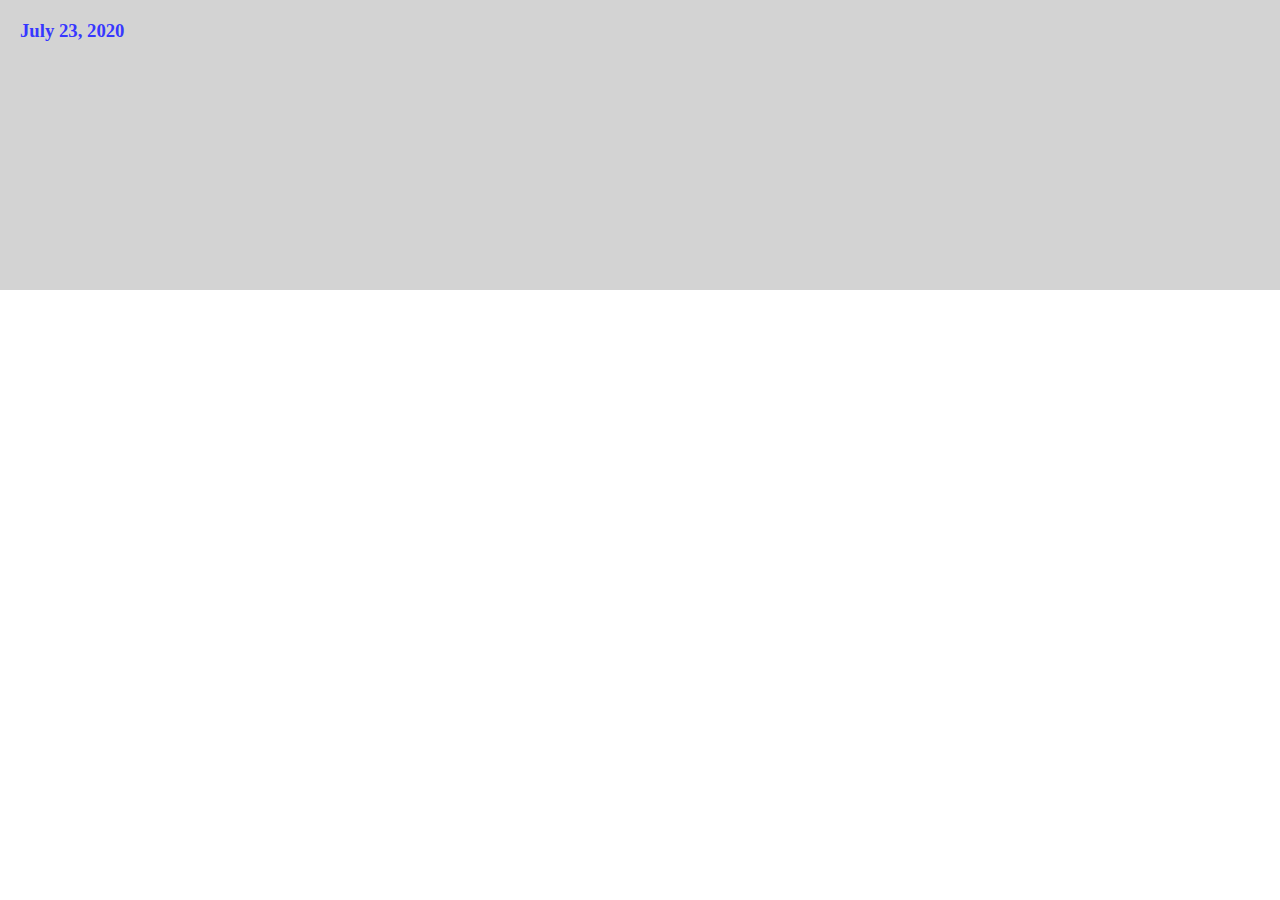
<file: code-along/07_23/index.html>
<!DOCTYPE html>
<html>
  <head>
    <meta charset="UTF-8">
    <title>July 23rd, 2020</title>
    <style>
        * {
            margin: 0px;

}
        h3       {
            margin-bottom: 20px;
            color: rgb(55, 55, 255);

        
}
        .wrapper {
        background-color: lightgray;
        height:  250px;
        padding: 20px;
}

        .box {
        border: 10px solid white;
        border-radius: 50px;
        height: 20px;
        width: 200px;
        text-align: center;
        font-weight: 800;
        font-size: 20px;
        font-family: Arial, Helvetica, sans-serif;
        color: white;
}

        #orange {
        background-color: #faa71b;
        padding-top: 20px;
        padding-bottom: 20px;
        margin-bottom: 20px;
        animation: slide-in 1s ease-in 0s forwards;
        opacity: 0;
}

        #blue {
        background-color: #005191;
        padding-top: 20px;
        padding-bottom: 20px;
        animation: slide-in 1s ease-in 0.5s forwards;
        opacity: 0;
}

@keyframes slide-in {
    from {
        transform: translateX(0px);

    }

    to {
        transform: translateX(20px);
        opacity: 1;

    }
    </style>
  </head>
  <body>
  <body></body>
    <div class="wrapper">
    <h3>July 23, 2020</h3>
        <div id="orange" class="box">
        <p>Orange</p>
    </div>
    <div id="blue" class="box">
        <p>Blue</p>
        
        </div>
    </div>
  </body>
</html>
</file>
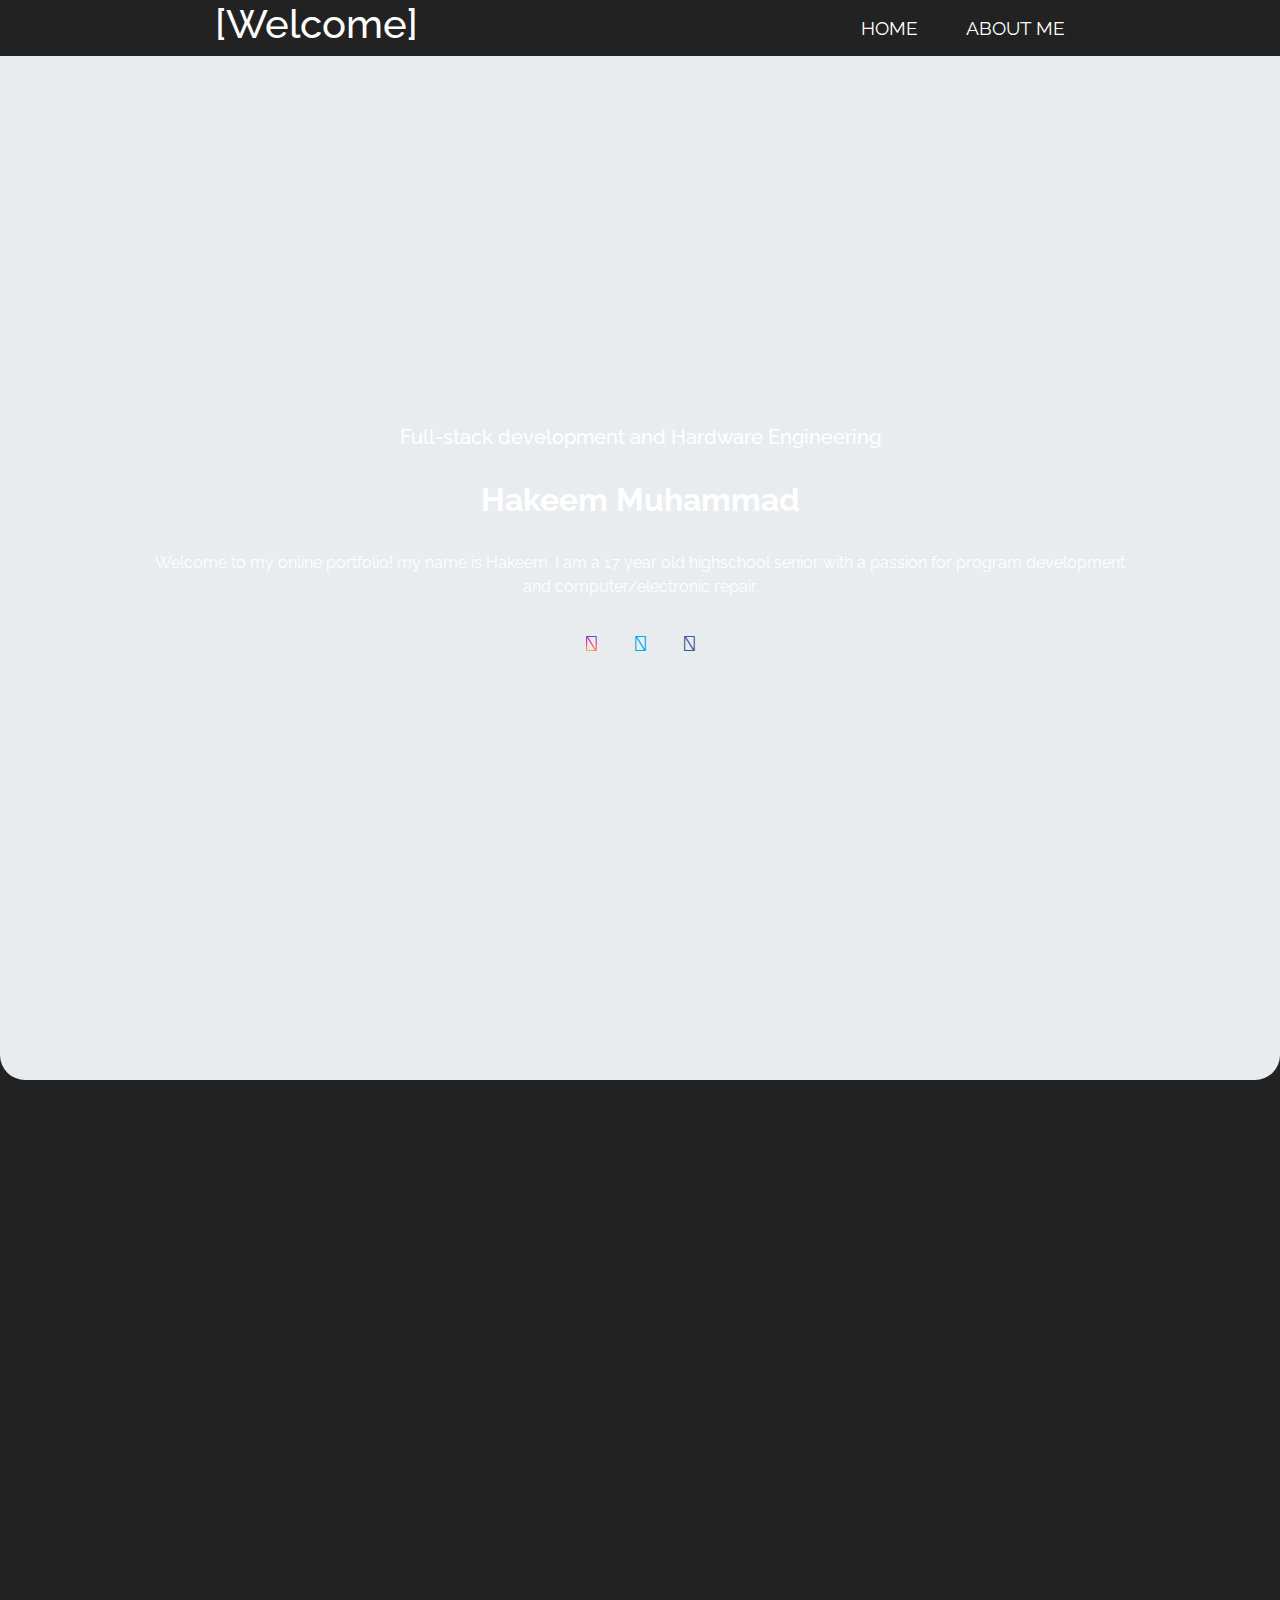
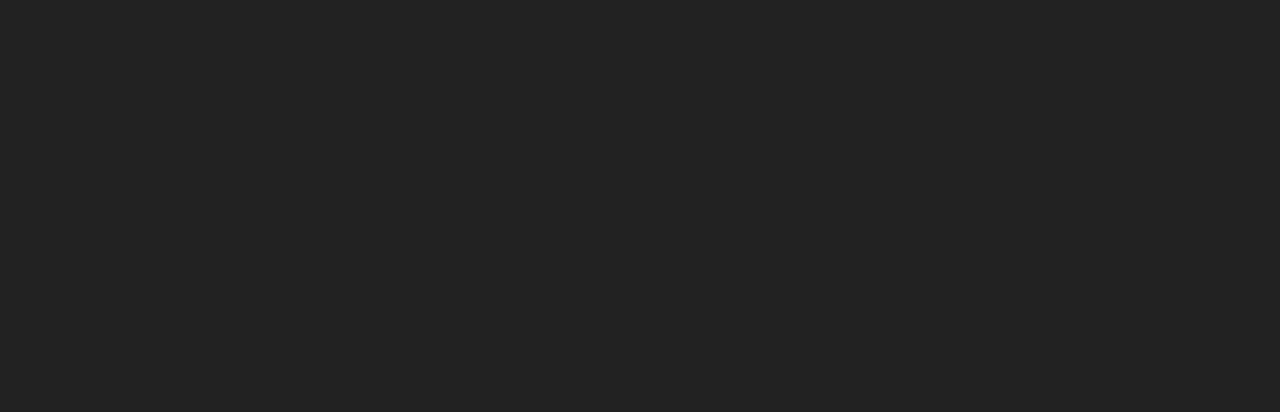
<file: Personal Project/EnterPage.html>
<!DOCTYPE html>
<html>

<head>
	<meta charset="UTF-8">
	<title>Hakeem Muhammad</title>
	<link href="http://maxcdn.bootstrapcdn.com/font-awesome/4.2.0/css/font-awesome.min.css" rel="stylesheet" />
</head>
<!-- Font -->
<link href="https://fonts.googleapis.com/css2?family=Raleway:wght@300&display=swap" rel="stylesheet">
<link href="styles.css" rel="stylesheet" type="text/css">

<!-- Bootstrap Stuff -->
<meta charset="UTF-8">
<meta name="viewport" content="width=device-width, initial-scale=1.0">
<title>Hakeem Muhammad</title>
<link rel="stylesheet" href="https://maxcdn.bootstrapcdn.com/bootstrap/4.0.0/css/bootstrap.min.css"
	integrity="sha384-Gn5384xqQ1aoWXA+058RXPxPg6fy4IWvTNh0E263XmFcJlSAwiGgFAW/dAiS6JXm" crossorigin="anonymous">
<link rel="stylesheet" href="styles.css">
<!-- Font-Awesome CDN -->
<link rel="stylesheet" href="https://use.fontawesome.com/releases/v5.14.0/css/all.css"
	integrity="sha384-HzLeBuhoNPvSl5KYnjx0BT+WB0QEEqLprO+NBkkk5gbc67FTaL7XIGa2w1L0Xbgc" crossorigin="anonymous">

<body>
	<!-- Navbar -->
	<header>
		<h1 class="logo" style="color:white;">[Welcome]</h1>
		<input type="checkbox" id="nav-toggle" class="nav-toggle">
		<nav>
			<ul>
				<li><a href="EnterPage.html">Home</a></li>
				<li><a href="SecondPage.html">About Me</a></li>
			</ul>
		</nav>
		<label for="nav-toggle" class="nav-toggle-label">
    <span></span>
  </label>
	</header>

	<!-- Jumbotron -->
	<div class="jumbotron" style="background-image: url(https://i.imgur.com/DoCimmQ.jpg?1);">
		<div class="text-white text-center rgba-stylish-strong py-5 px-4">
			<div class="py-5">

				<!-- Content -->
				<h5 class="h5 orange-text fade-in">Full-stack development and Hardware
					Engineering</h5>
				<h2 class="card-title h2 my-4 py-2 fade-in"><strong>Hakeem Muhammad</strong></h2>
				<p class="mb-4 pb-2 px-md-5 mx-md-5 fade-in">Welcome to my online portfolio! my name is Hakeem.
					I am a
					17 year
					old highschool senior
					with a passion for program development and computer/electronic repair.</p>

				<!-- Instagram -->
				<a class="fa-lg p-2 m-2 tw-ic"
					href="https://www.instagram.com/kiing.keem/"><i class="ig-ic fab fa-instagram"></i></a>
				<!-- Twitter -->
				<a class="fa-lg p-2 m-2 tw-ic"
					href="https://twitter.com/kiiingkeem"><i class="tw-ic fab fa-twitter"></i></a>
				<!-- Facebook -->
				<a class="fa-lg p-2 m-2 fb-ic"
					href="https://www.facebook.com/hakeem.muhammad.58"><i class="fb-ic fab fa-facebook-f"></i></a>

				<!-- Footer -->



			</div>
		</div>
	</div>
	<div class="container">
	</div>
</body>

</html>
</file>
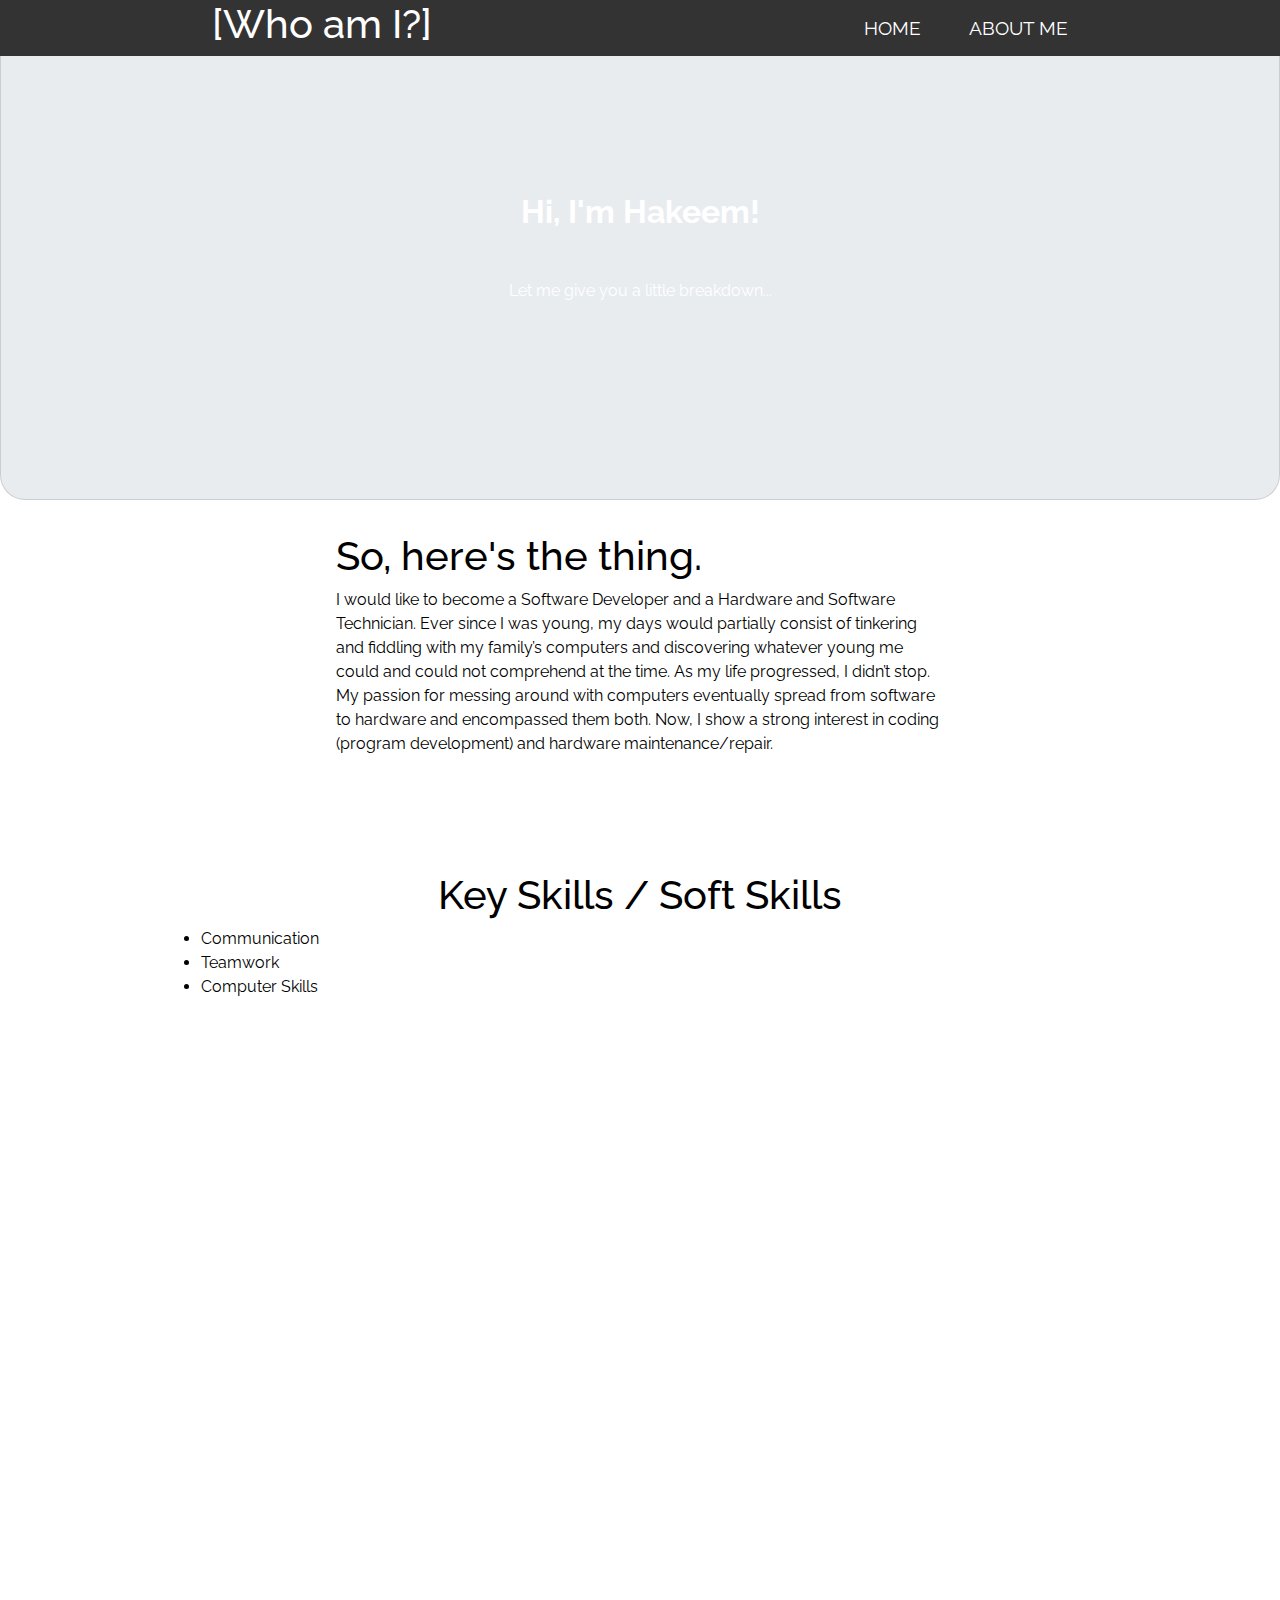
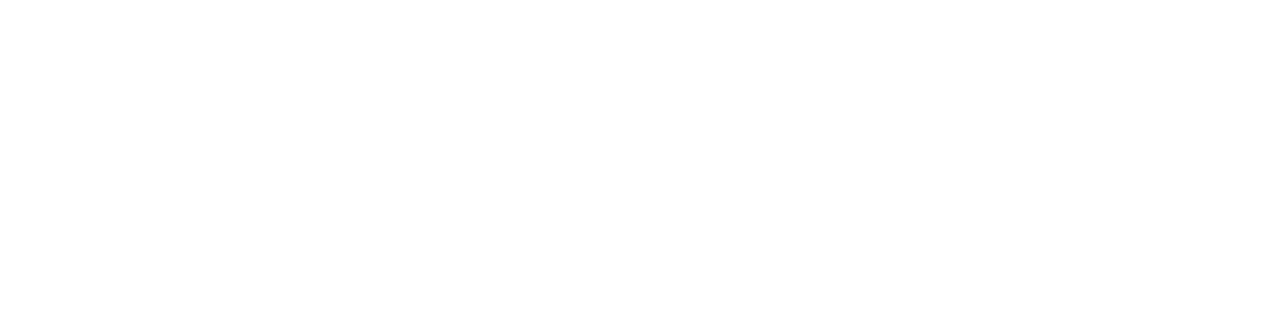
<file: Personal Project/SecondPage.html>
<!DOCTYPE html>
<html>

<head>
	<meta charset="UTF-8">
	<title>Hakeem Muhammad</title>
</head>
<!-- Font -->
<link href="https://fonts.googleapis.com/css2?family=Raleway:wght@300&display=swap" rel="stylesheet">
<link href="styles2.css" rel="stylesheet" type="text/css">

<!-- Bootstrap Stuff -->

<meta charset="UTF-8">
<meta name="viewport" content="width=device-width, initial-scale=1.0">
<title>Hakeem Muhammad</title>
<link rel="stylesheet" href="https://maxcdn.bootstrapcdn.com/bootstrap/4.0.0/css/bootstrap.min.css"
	integrity="sha384-Gn5384xqQ1aoWXA+058RXPxPg6fy4IWvTNh0E263XmFcJlSAwiGgFAW/dAiS6JXm" crossorigin="anonymous">
<link rel="stylesheet" href="styles2.css">
<!-- Font-Awesome CDN -->
<link rel="stylesheet" href="https://use.fontawesome.com/releases/v5.14.0/css/all.css"
	integrity="sha384-HzLeBuhoNPvSl5KYnjx0BT+WB0QEEqLprO+NBkkk5gbc67FTaL7XIGa2w1L0Xbgc" crossorigin="anonymous">

<body>
	<!-- Navbar -->
	<header>
		<h1 class="logo">[Who am I?]</h1>
		<input type="checkbox" id="nav-toggle" class="nav-toggle">
		<nav>
			<ul>
				<li><a href="EnterPage.html">Home</a></li>
				<li><a href="SecondPage.html">About Me</a></li>
			</ul>
		</nav>
		<label for="nav-toggle" class="nav-toggle-label">
    <span></span>
  </label>
	</header>

	<!-- Jumbotron -->
	<div class="card card-image jumbotron"
		style="background-image: url(https://c.wallhere.com/photos/08/84/1732x1155_px_Code_coding_color_Codes_computer_Computer_Screen_CSS_HTML-1407977.jpg!d);">
		<div class="text-white text-center rgba-stylish-strong py-5 px-4">
			<div class="py-5">

				<!-- Content -->
				<h2 class="card-title h2 my-4 py-2">
					<p class><strong>Hi, I'm Hakeem!</strong></p>
					<h1><strong></strong></h1>
					<p class="mb-4 pb-2 px-md-5 mx-md-5 fade-in">Let me give you a little breakdown...</p>
			</div>
		</div>
	</div>



	<div>
		<section class="opening-statement-section">
			<h1 class="os">So, here's the thing.</h1>
			<p style="color:black" ;>I would like to become a Software Developer and a Hardware and Software
				Technician. Ever since I was young, my days would partially consist of tinkering and fiddling with my
				family’s computers and discovering whatever young me could and could not comprehend at the time. As my
				life progressed, I didn’t stop. My passion for messing around with computers eventually spread from
				software to hardware and encompassed them both. Now, I show a strong interest in coding (program
				development) and hardware maintenance/repair.
			</p>
		</section>
	</div>

	<!-- Key Skills Text -->
	<div class="k">
		<h1 style="text-align:center">Key Skills / Soft Skills</h1>

		<!-- Unordered List -->
		<ul>
			<li>Communication</li>
			<li>Teamwork</li>
			<li>Computer Skills</li>
		</ul>
	</div>


	<div class="container">
	</div>

</body>

</html>
</file>
<file: Personal Project/styles.css>
body {
    margin-bottom: 100%;
	margin: 0;
	background: #222;
	font-family: 'Raleway', sans-serif;
}

.container{
    background-color: #222;
    height: 100vh;

}

.jumbotron{
    height: 120vh;
    display: flex;
    align-items: center;
    background-size: cover;
    border-radius: 25px;
    background-attachment: fixed;
    background-repeat: no-repeat;
}



/* Text Animation */
.fade-in {
animation: fadeInDown ease 3.5s;
}

@keyframes fadeInDown {
            0% {
               opacity: 0;
               -webkit-transform: translateY(-20px);
            }
            100% {
               opacity: 1;
               -webkit-transform: translateY(0);
            }
         }

         @keyframes fadeInDown {
            0% {
               opacity: 0;
               transform: translateY(-20px);
            }
            100% {
               opacity: 1;
               transform: translateY(0);
            }
         }
        
/* Icons */
.ig-ic{
    color: transparent;
    background: radial-gradient(circle at 30% 107%, #fdf497 0%, #fdf497 5%, #fd5949 45%, #d6249f 60%, #285AEB 90%);
    background: -webkit-radial-gradient(circle at 30% 107%, #fdf497 0%, #fdf497 5%, #fd5949 45%, #d6249f 60%, #285AEB 90%);
    background-clip: text;
    -webkit-background-clip: text;
}

.fb-ic{
    color: #3b5998;
}

.tw-ic{
    color: #00acee;
}

/* Nav */
:root {
  --background: #222;
}

*, *::before, *::after {
  box-sizing: border-box;
  
 }

.content {
  height: 200vh;
  background-color: white;
  background-blend-mode: multiply;
  background-size: cover;
  display: grid;
  place-items: center;
}

/* navigation Styles */

header {
  background: var(--background);
  text-align: center;
  position: fixed;
  z-index: 999;
  width: 100%;
}

.nav-toggle {
  position: absolute !important;
  top: -9999px !important;
  left: -9999px !important;
}

.nav-toggle:focus ~ .nav-toggle-label {
  outline: 3px solid rgba(lightblue, .75);
}

.nav-toggle-label {
  position: absolute;
  top: 0;
  left: 0;
  margin-left: 1em;
  height: 100%;
  display: flex;
  align-items: center;
}

.nav-toggle-label span,
.nav-toggle-label span::before,
.nav-toggle-label span::after {
  display: block;
  background: white;
  height: 2px;
  width: 2em;
  border-radius: 2px;
  position: relative;
}

.nav-toggle-label span::before,
.nav-toggle-label span::after {
  content: '';
  position: absolute;
}

.nav-toggle-label span::before {
  bottom: 7px;
}

.nav-toggle-label span::after {
  top: 7px;
}

nav {
  position: absolute;
  text-align: left;
  top: 100%;
  left: 0;
  background: var(--background);
  width: 100%;
  transform: scale(1, 0);
  transform-origin: top;
  transition: transform 400ms ease-in-out;
}

nav ul {
  margin: 0;
  padding: 0;
  list-style: none;
}

nav li {
  margin-bottom: 1em;
  margin-left: 1em;
}

nav a {
  color: white;
  text-decoration: none;
  font-size: 1.2rem;
  text-transform: uppercase;
  opacity: 0;
  transition: opacity 150ms ease-in-out;
}

nav a:hover {
  color: white;
  text-decoration: none;
}

.nav-toggle:checked ~ nav {
  transform: scale(1,1);
}

.nav-toggle:checked ~ nav a {
  opacity: 1;
  transition: opacity 250ms ease-in-out 250ms;
}

@media screen and (min-width: 800px) {
  .nav-toggle-label {
    display: none;
  }

  header {
    display: grid;
    grid-template-columns: 1fr auto minmax(600px, 3fr) 1fr;
  }
  
  .logo {
    grid-column: 2 / 3;
    color: white;
  }
  
  nav {
    // all: unset; /* this causes issues with Edge, since it's unsupported */
    
    /* the following lines are not from my video, but add Edge support */
    position: relative;
    text-align: left;
    transition: none;
    transform: scale(1,1);
    background: none;
    top: initial;
    left: initial;
    /* end Edge support stuff */
    
    grid-column: 3 / 4;
    display: flex;
    justify-content: flex-end;
    align-items: center;
  }
  
  nav ul {
    display: flex;
  }
  
  nav li {
    margin-left: 3em;
    margin-bottom: 0;
  }
  
  nav a {
    opacity: 1;
    position: relative;
  }
  
  nav a::before {
    content: '';
    display: block;
    height: 5px;
    background: black;
    position: absolute;
    top: -.75em;
    left: 0;
    right: 0;
    transform: scale(0, 1);
    transition: transform ease-in-out 250ms;
  }
  
  nav a:hover::before {
    transform: scale(1,1);
  }
}

/* Scrollbar */
/* Hide scrollbar for Chrome, Safari and Opera */
::-webkit-scrollbar {
  display: none;
}
</file>
<file: Personal Project/styles2.css>
body {
    margin-bottom: 100%;
	margin: 0px;
	background: white;
	font-family: 'Raleway', sans-serif;
}

.container{
    height: 100vh;
    color: white;

}

/* Intro */
.opening-statement-section,
.location-section,
.questions-section {
    max-width: 38em;
    margin-left: auto;
    margin-right: auto;
    margin-top: 2em;
}

/* Jumbotron */
.jumbotron{
    margin-right: 0px;
    margin-left: 0px;
    height: 500px;
    display: flex;
    align-items: center;
    background-size: cover;
    background-repeat: no-repeat;
    border-radius: 25px;
    background-attachment: fixed;
}
/* Jumbotron Text Animations */
.fade-in {
animation: fadeInDown ease 3.5s;
}

@keyframes fadeInDown {
            0% {
               opacity: 0;
               -webkit-transform: translateY(-20px);
            }
            100% {
               opacity: 1;
               -webkit-transform: translateY(0);
            }
         }

         @keyframes fadeInDown {
            0% {
               opacity: 0;
               transform: translateY(-20px);
            }
            100% {
               opacity: 1;
               transform: translateY(0);
            }
         }

/* Nav */
:root {
  --background: #333333;
}

*, *::before, *::after {
  box-sizing: border-box;
  color: white;
}

.content {
  height: 200vh;
  background-color: white;
  background-blend-mode: multiply;
  background-size: cover;
  display: grid;
  place-items: center;
}

/* navigation Styles */

header {
  background: var(--background);
  text-align: center;
  position: fixed;
  z-index: 999;
  width: 100%;
}

.nav-toggle {
  position: absolute !important;
  top: -9999px !important;
  left: -9999px !important;
}

.nav-toggle:focus ~ .nav-toggle-label {
  outline: 3px solid rgba(lightblue, .75);
}

.nav-toggle-label {
  position: absolute;
  top: 0;
  left: 0;
  margin-left: 1em;
  height: 100%;
  display: flex;
  align-items: center;
}

.nav-toggle-label span,
.nav-toggle-label span::before,
.nav-toggle-label span::after {
  display: block;
  background: white;
  height: 2px;
  width: 2em;
  border-radius: 2px;
  position: relative;
}

.nav-toggle-label span::before,
.nav-toggle-label span::after {
  content: '';
  position: absolute;
}

.nav-toggle-label span::before {
  bottom: 7px;
}

.nav-toggle-label span::after {
  top: 7px;
}

nav {
  position: absolute;
  text-align: left;
  top: 100%;
  left: 0;
  background: var(--background);
  width: 100%;
  transform: scale(1, 0);
  transform-origin: top;
  transition: transform 400ms ease-in-out;
  border-bottom-left-radius: 25px;
  border-bottom-right-radius: 25px;
}

nav ul {
  margin: 0;
  padding: 0;
  list-style: none;
}

nav li {
  margin-bottom: 1em;
  margin-left: 1em;
}

nav a {
  color: white;
  text-decoration: none;
  font-size: 1.2rem;
  text-transform: uppercase;
  opacity: 0;
  transition: opacity 150ms ease-in-out;
}

nav a:hover {
  color: white;
  text-decoration: none;
}

.nav-toggle:checked ~ nav {
  transform: scale(1,1);
}

.nav-toggle:checked ~ nav a {
  opacity: 1;
  transition: opacity 250ms ease-in-out 250ms;
}

@media screen and (min-width: 800px) {
  .nav-toggle-label {
    display: none;
  }

  header {
    display: grid;
    grid-template-columns: 1fr auto minmax(600px, 3fr) 1fr;
  }
  
  .logo {
    grid-column: 2 / 3;
    color: white;
  }
  
  nav {
    all: unset; /* this causes issues with Edge, since it's unsupported */
    
    /* the following lines are not from my video, but add Edge support */
    position: relative;
    text-align: left;
    transition: none;
    transform: scale(1,1);
    background: none;
    top: initial;
    left: initial;
    /* end Edge support stuff */
    
    grid-column: 3 / 4;
    display: flex;
    justify-content: flex-end;
    align-items: center;
  }
  
  nav ul {
    display: flex;
  }
  
  nav li {
    margin-left: 3em;
    margin-bottom: 0;
  }
  
  nav a {
    opacity: 1;
    position: relative;
  }
  
  nav a::before {
    content: '';
    display: block;
    height: 5px;
    background: black;
    position: absolute;
    top: -.75em;
    left: 0;
    right: 0;
    transform: scale(0, 1);
    transition: transform ease-in-out 250ms;
  }
  
  nav a:hover::before {
    transform: scale(1,1);
  }
}

/* Description & stuff */

.introduction-section,
.location-section,
.questions-section {
    max-width: 38em;
    margin-left: auto;
    margin-right: auto;
    margin-top: 2em;
}

/* Scrollbar */
/* Hide scrollbar for Chrome, Safari and Opera */
::-webkit-scrollbar {
  display: none;
}

/* Opening Statement Styles */
.os{
  color: black;
}

.k{
    margin-top: 9%;
    color: black
}

/* Unordered List Styles */
li{
    color: black;
    margin-left: 13%;
}
</file>
